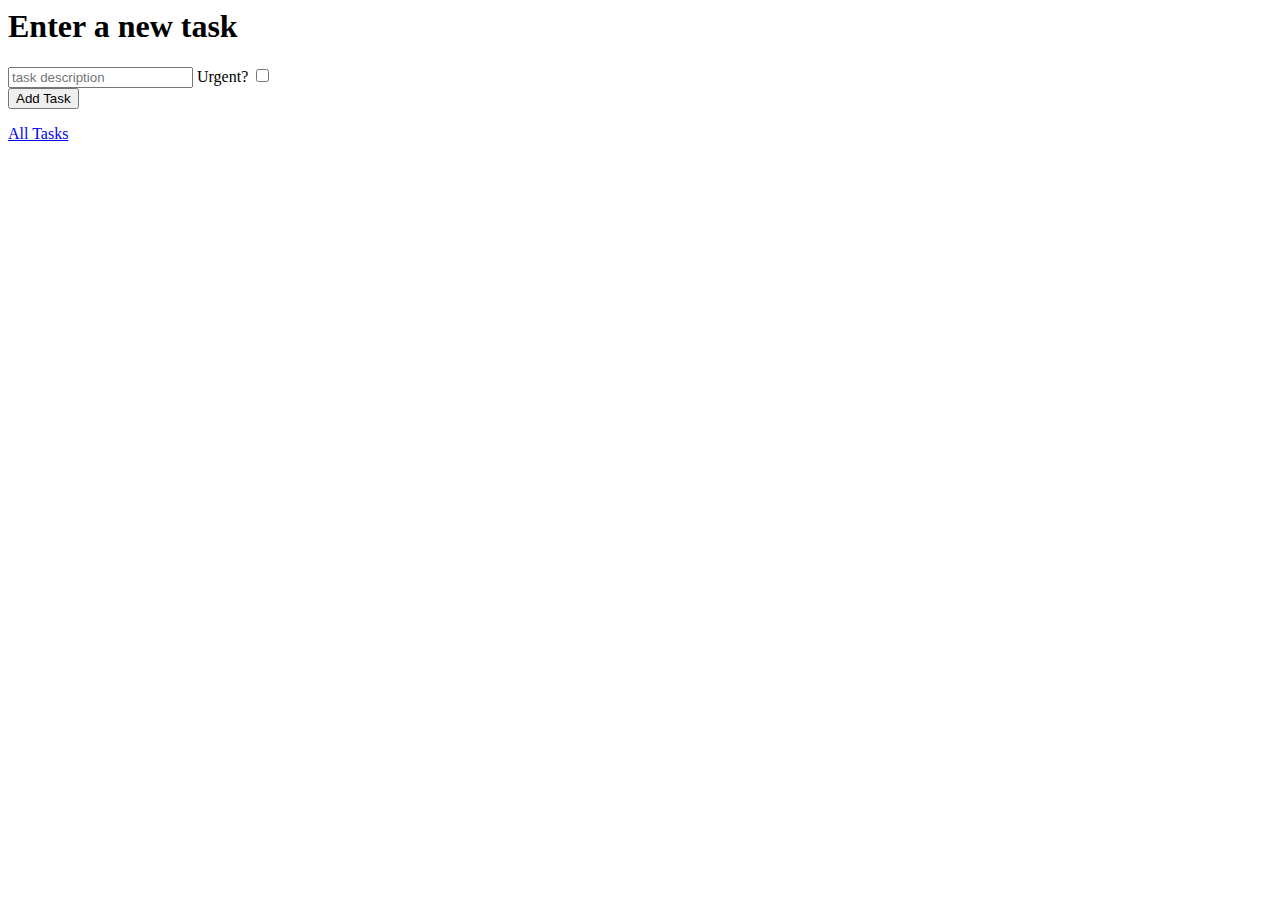
<file: demo/target/classes/templates/createTask.html>
<html xmlns:th="http://www.thymeleaf.org">

<head>



    <!--&lt;!&ndash; Milligram stylesheet &ndash;&gt;-->

    <!--<link rel="stylesheet" href="//fonts.googleapis.com/css?family=Roboto:300,300italic,700,700italic">-->

    <!--<link rel="stylesheet" href="//cdn.rawgit.com/necolas/normalize.css/master/normalize.css">-->

    <!--<link rel="stylesheet" href="//cdn.rawgit.com/milligram/milligram/master/dist/milligram.min.css">-->



    <!--&lt;!&ndash; Custom stylesheet &ndash;&gt;-->

    <!--<link rel="stylesheet" href="css/styles.css" type="text/css">-->



    <title>Create Tasks</title>



</head>

<body>



<h1>Enter a new task</h1>



<form action="#" method="POST" th:action="@{/addTask}" th:object="${task}">

    <input type="text" placeholder="task description" th:field="*{text}" />

    Urgent? <input type="checkbox" th:field="*{urgent}" />

    <br>

    <button id="add-task">Add Task</button>

</form>



<a href="/allTasks">All Tasks</a>



</body>

</html>
</file>
